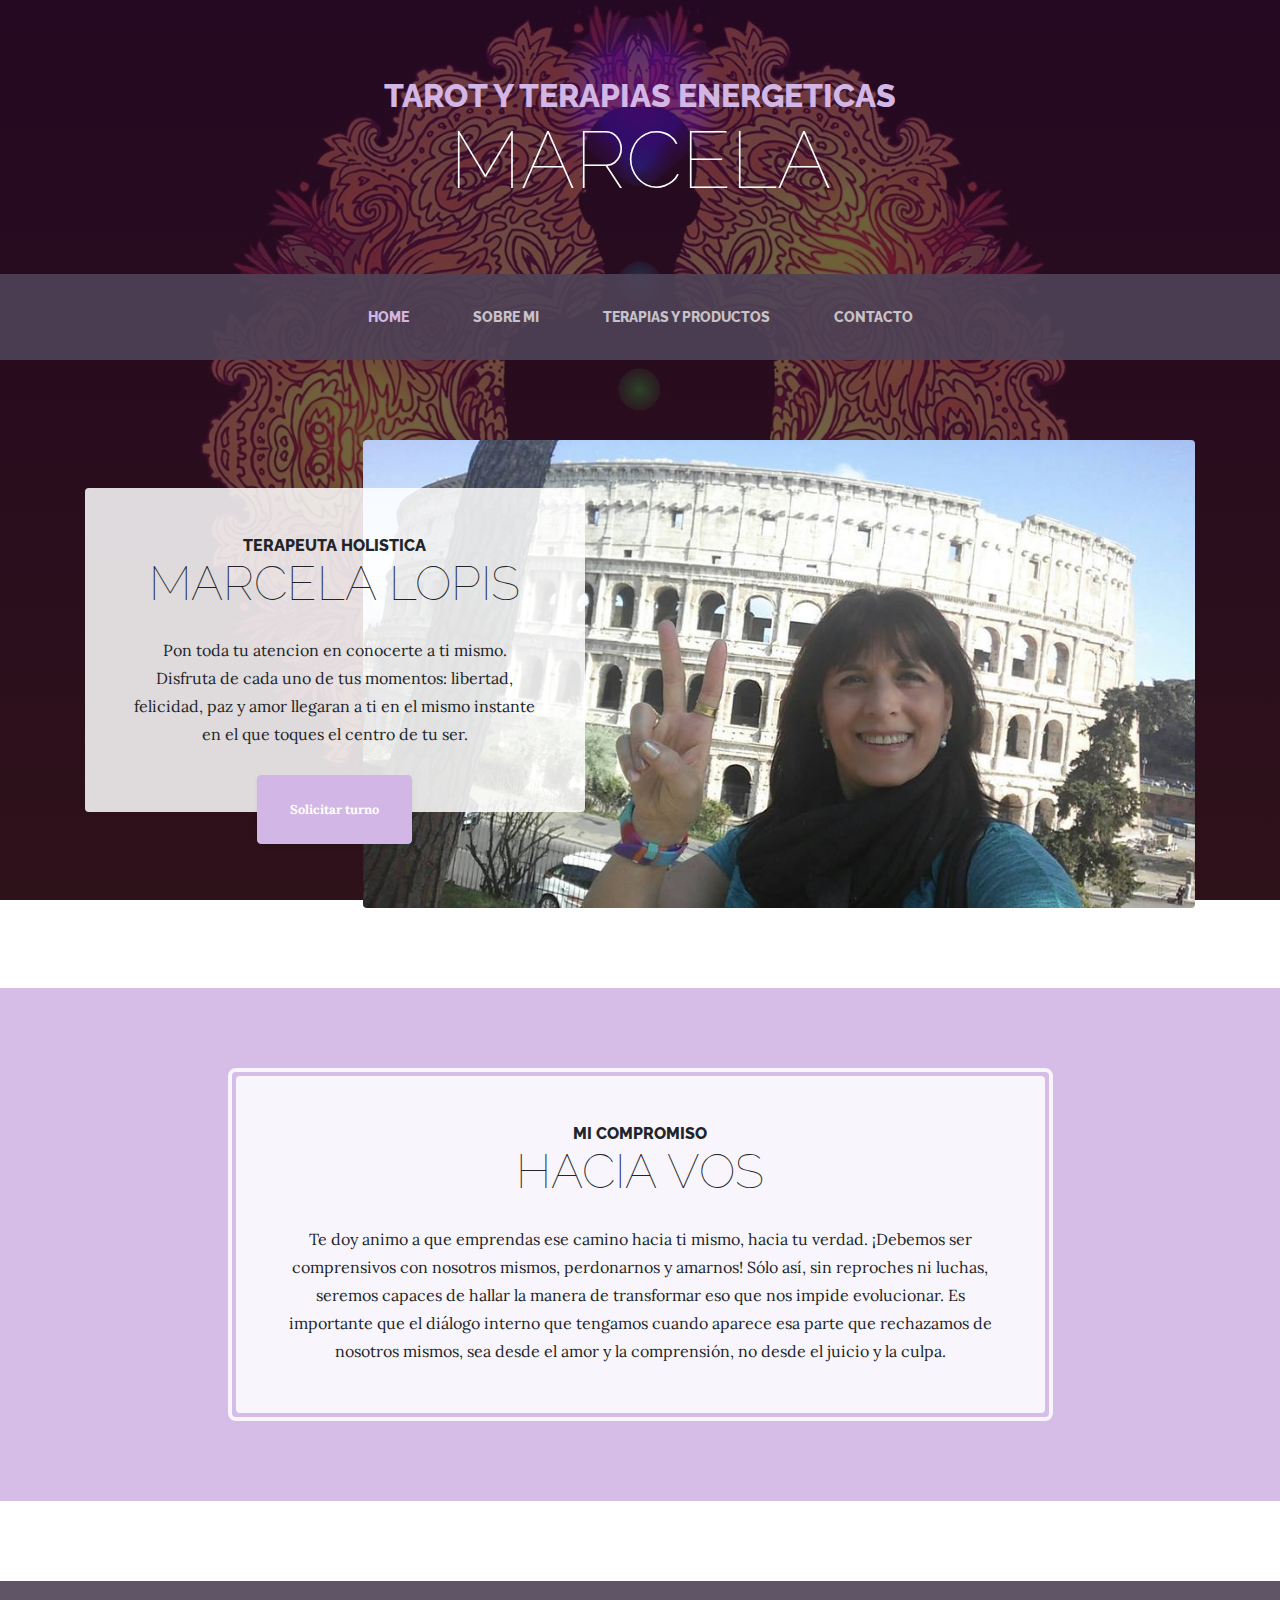
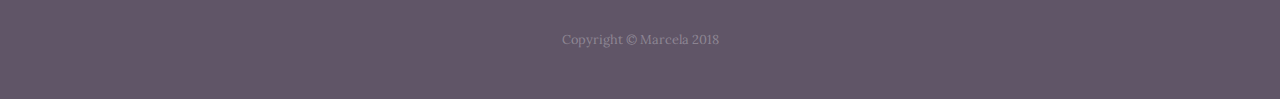
<file: index.html>
<!DOCTYPE html>
<html lang="en">

  <head>

    <meta charset="utf-8">
    <meta name="viewport" content="width=device-width, initial-scale=1, shrink-to-fit=no">
    <meta name="description" content="">
    <meta name="author" content="">

    <title>Marcela - Tarot y Terapias</title>

    <!-- Bootstrap core CSS -->
    <link href="vendor/bootstrap/css/bootstrap.min.css" rel="stylesheet">

    <!-- Custom fonts for this template -->
    <link href="https://fonts.googleapis.com/css?family=Raleway:100,100i,200,200i,300,300i,400,400i,500,500i,600,600i,700,700i,800,800i,900,900i" rel="stylesheet">
    <link href="https://fonts.googleapis.com/css?family=Lora:400,400i,700,700i" rel="stylesheet">

    <!-- Custom styles for this template -->
    <link href="css/business-casual.css" rel="stylesheet">

  </head>

  <body>

    <h1 class="site-heading text-center text-white d-none d-lg-block">
      <span class="site-heading-upper text-primary mb-3">Tarot y Terapias Energeticas</span>
      <span class="site-heading-lower">Marcela</span>
    </h1>

    <!-- Navigation -->
    <nav class="navbar navbar-expand-lg navbar-dark py-lg-4" id="mainNav">
      <div class="container">
        <a class="navbar-brand text-uppercase text-expanded font-weight-bold d-lg-none" href="#">Marcela</a>
        <button class="navbar-toggler" type="button" data-toggle="collapse" data-target="#navbarResponsive" aria-controls="navbarResponsive" aria-expanded="false" aria-label="Toggle navigation">
          <span class="navbar-toggler-icon"></span>
        </button>
        <div class="collapse navbar-collapse" id="navbarResponsive">
          <ul class="navbar-nav mx-auto">
            <li class="nav-item active px-lg-4">
              <a class="nav-link text-uppercase text-expanded" href="index.html">Home
                <span class="sr-only">(current)</span>
              </a>
            </li>
            <li class="nav-item px-lg-4">
              <a class="nav-link text-uppercase text-expanded" href="about.html">Sobre Mi</a>
            </li>
            <li class="nav-item px-lg-4">
              <a class="nav-link text-uppercase text-expanded" href="products.html">Terapias y Productos</a>
            </li>
            <li class="nav-item px-lg-4">
              <a class="nav-link text-uppercase text-expanded" href="store.html">Contacto</a>
            </li>
          </ul>
        </div>
      </div>
    </nav>

    <section class="page-section clearfix">
      <div class="container">
        <div class="intro">
          <img class="intro-img img-fluid mb-3 mb-lg-0 rounded" src="img/intro.jpg" alt="">
          <div class="intro-text left-0 text-center bg-faded p-5 rounded">
            <h2 class="section-heading mb-4">
              <span class="section-heading-upper">Terapeuta Holistica</span>
              <span class="section-heading-lower">Marcela Lopis</span>
            </h2>
            <p class="mb-3">Pon toda tu atencion en conocerte a ti mismo. Disfruta de cada uno de tus momentos: libertad, felicidad, paz y amor llegaran a ti en el mismo instante en el que toques el centro de tu ser.
            </p>
            <div class="intro-button mx-auto">
              <a class="btn btn-primary btn-xl" href="store.html">Solicitar turno</a>
            </div>
          </div>
        </div>
      </div>
    </section>

    <section class="page-section cta">
      <div class="container">
        <div class="row">
          <div class="col-xl-9 mx-auto">
            <div class="cta-inner text-center rounded">
              <h2 class="section-heading mb-4">
                <span class="section-heading-upper">Mi compromiso</span>
                <span class="section-heading-lower">Hacia vos</span>
              </h2>
              <p class="mb-0">Te doy animo a que emprendas ese camino hacia ti mismo, hacia tu verdad. ¡Debemos ser comprensivos con nosotros mismos, perdonarnos y amarnos! Sólo así, sin reproches ni luchas, seremos capaces de hallar la manera de transformar eso que nos impide evolucionar. Es importante que el diálogo interno que tengamos cuando aparece esa parte que rechazamos de nosotros mismos, sea desde el amor y la comprensión, no desde el juicio y la culpa.</p>
            </div>
          </div>
        </div>
      </div>
    </section>

    <footer class="footer text-faded text-center py-5">
      <div class="container">
        <p class="m-0 small">Copyright &copy; Marcela 2018</p>
      </div>
    </footer>

    <!-- Bootstrap core JavaScript -->
    <script src="vendor/jquery/jquery.min.js"></script>
    <script src="vendor/bootstrap/js/bootstrap.bundle.min.js"></script>

  </body>

</html>
</file>
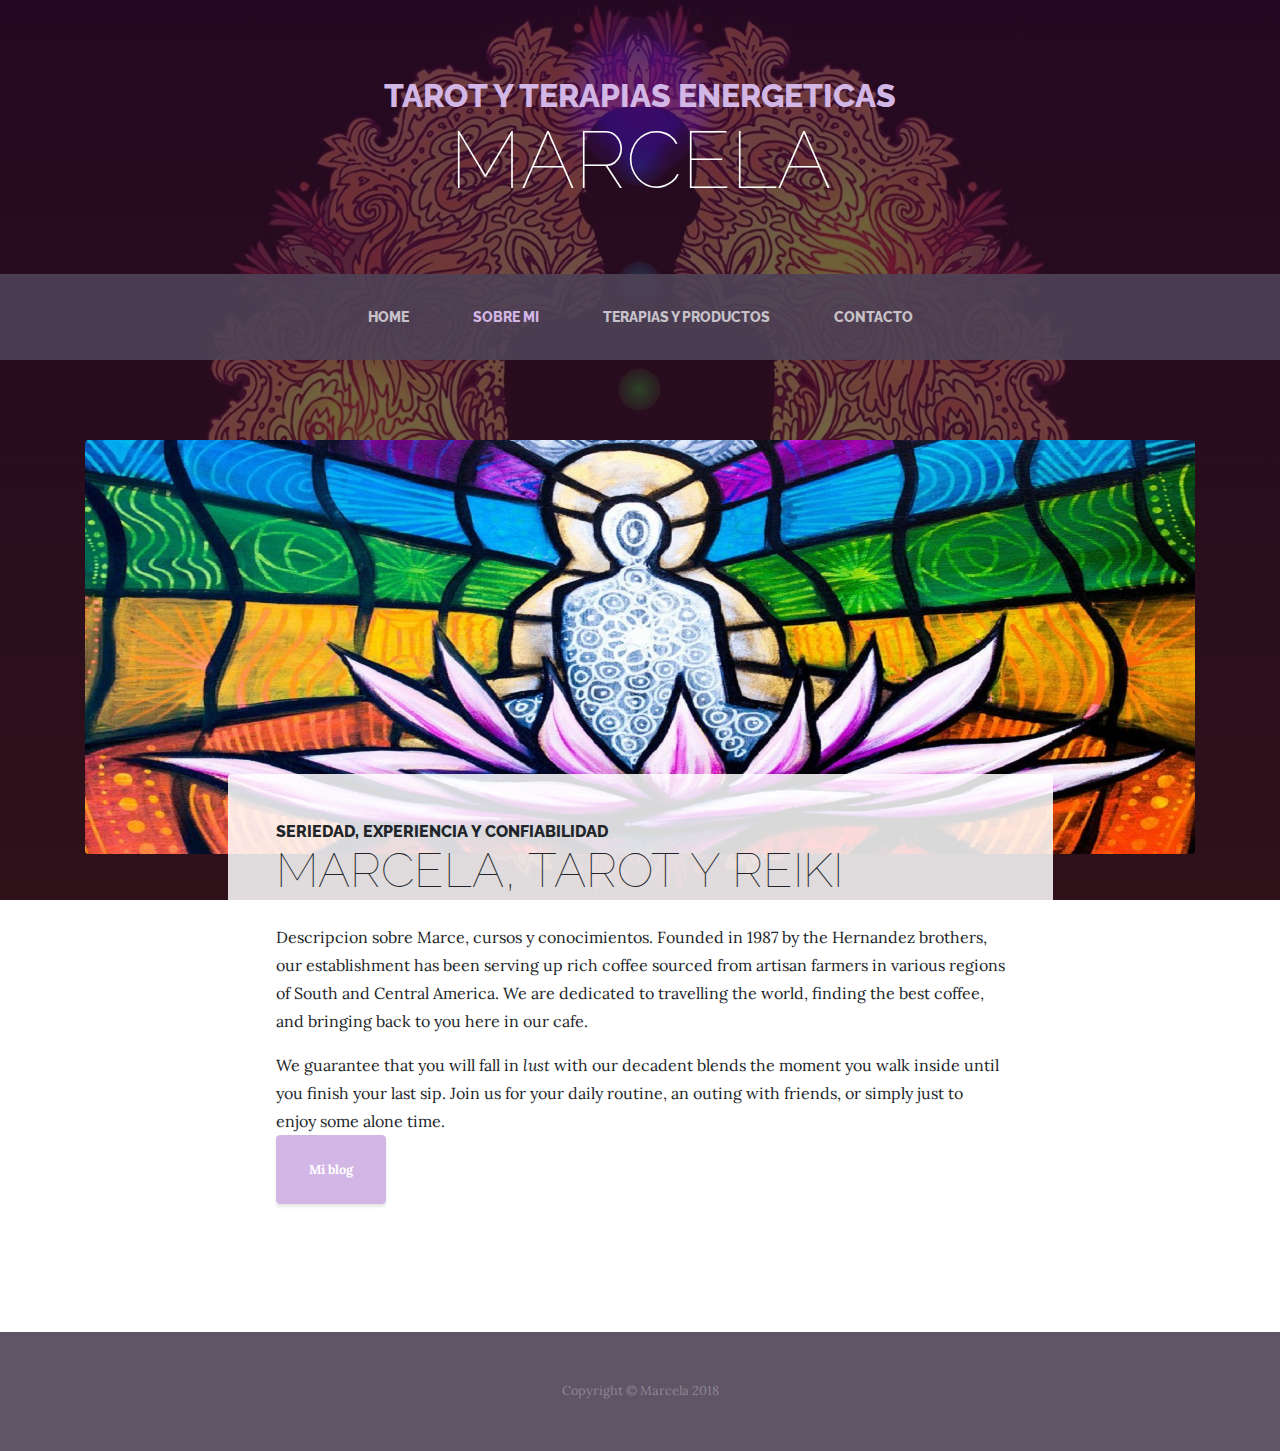
<file: about.html>
<!DOCTYPE html>
<html lang="en">

   <head>

    <meta charset="utf-8">
    <meta name="viewport" content="width=device-width, initial-scale=1, shrink-to-fit=no">
    <meta name="description" content="">
    <meta name="author" content="">

    <title>Marcela - Tarot y Terapias</title>

    <!-- Bootstrap core CSS -->
    <link href="vendor/bootstrap/css/bootstrap.min.css" rel="stylesheet">

    <!-- Custom fonts for this template -->
    <link href="https://fonts.googleapis.com/css?family=Raleway:100,100i,200,200i,300,300i,400,400i,500,500i,600,600i,700,700i,800,800i,900,900i" rel="stylesheet">
    <link href="https://fonts.googleapis.com/css?family=Lora:400,400i,700,700i" rel="stylesheet">

    <!-- Custom styles for this template -->
    <link href="css/business-casual.css" rel="stylesheet">

  </head>

  <body>

    <h1 class="site-heading text-center text-white d-none d-lg-block">
      <span class="site-heading-upper text-primary mb-3">Tarot y Terapias Energeticas</span>
      <span class="site-heading-lower">Marcela</span>
    </h1>

    <!-- Navigation -->
    <nav class="navbar navbar-expand-lg navbar-dark py-lg-4" id="mainNav">
      <div class="container">
        <a class="navbar-brand text-uppercase text-expanded font-weight-bold d-lg-none" href="#">Marcela</a>
        <button class="navbar-toggler" type="button" data-toggle="collapse" data-target="#navbarResponsive" aria-controls="navbarResponsive" aria-expanded="false" aria-label="Toggle navigation">
          <span class="navbar-toggler-icon"></span>
        </button>
        <div class="collapse navbar-collapse" id="navbarResponsive">
          <ul class="navbar-nav mx-auto">
            <li class="nav-item px-lg-4">
              <a class="nav-link text-uppercase text-expanded" href="index.html">Home
                
              </a>
            </li>
            <li class="nav-item active px-lg-4">
              <a class="nav-link text-uppercase text-expanded" href="about.html">Sobre Mi
                <span class="sr-only">(current)</span>
              </a>
            </li>
            <li class="nav-item px-lg-4">
              <a class="nav-link text-uppercase text-expanded" href="products.html">Terapias y Productos</a>
            </li>
            <li class="nav-item px-lg-4">
              <a class="nav-link text-uppercase text-expanded" href="store.html">Contacto</a>
            </li>
          </ul>
        </div>
      </div>
    </nav>

    <section class="page-section about-heading">
      <div class="container">
        <img class="img-fluid rounded about-heading-img mb-3 mb-lg-0" src="img/about.jpg" alt="">
        <div class="about-heading-content">
          <div class="row">
            <div class="col-xl-9 col-lg-10 mx-auto">
              <div class="bg-faded rounded p-5">
                <h2 class="section-heading mb-4">
                  <span class="section-heading-upper">Seriedad, experiencia y confiabilidad</span>
                  <span class="section-heading-lower">Marcela, Tarot y Reiki</span>
                </h2>
                <p>Descripcion sobre Marce, cursos y conocimientos. Founded in 1987 by the Hernandez brothers, our establishment has been serving up rich coffee sourced from artisan farmers in various regions of South and Central America. We are dedicated to travelling the world, finding the best coffee, and bringing back to you here in our cafe.</p>
                <p class="mb-0">We guarantee that you will fall in <em>lust</em> with our decadent blends the moment you walk inside until you finish your last sip. Join us for your daily routine, an outing with friends, or simply just to enjoy some alone time.</p>
                <a class="btn btn-primary btn-xl" href="https://tarot-profesionalmarcela.blogspot.com">Mi blog</a>
              </div>
            </div>
          </div>
        </div>
      </div>
    </section>

    <footer class="footer text-faded text-center py-5">
      <div class="container">
        <p class="m-0 small">Copyright &copy; Marcela 2018</p>
      </div>
    </footer>

    <!-- Bootstrap core JavaScript -->
    <script src="vendor/jquery/jquery.min.js"></script>
    <script src="vendor/bootstrap/js/bootstrap.bundle.min.js"></script>

  </body>

</html>
</file>
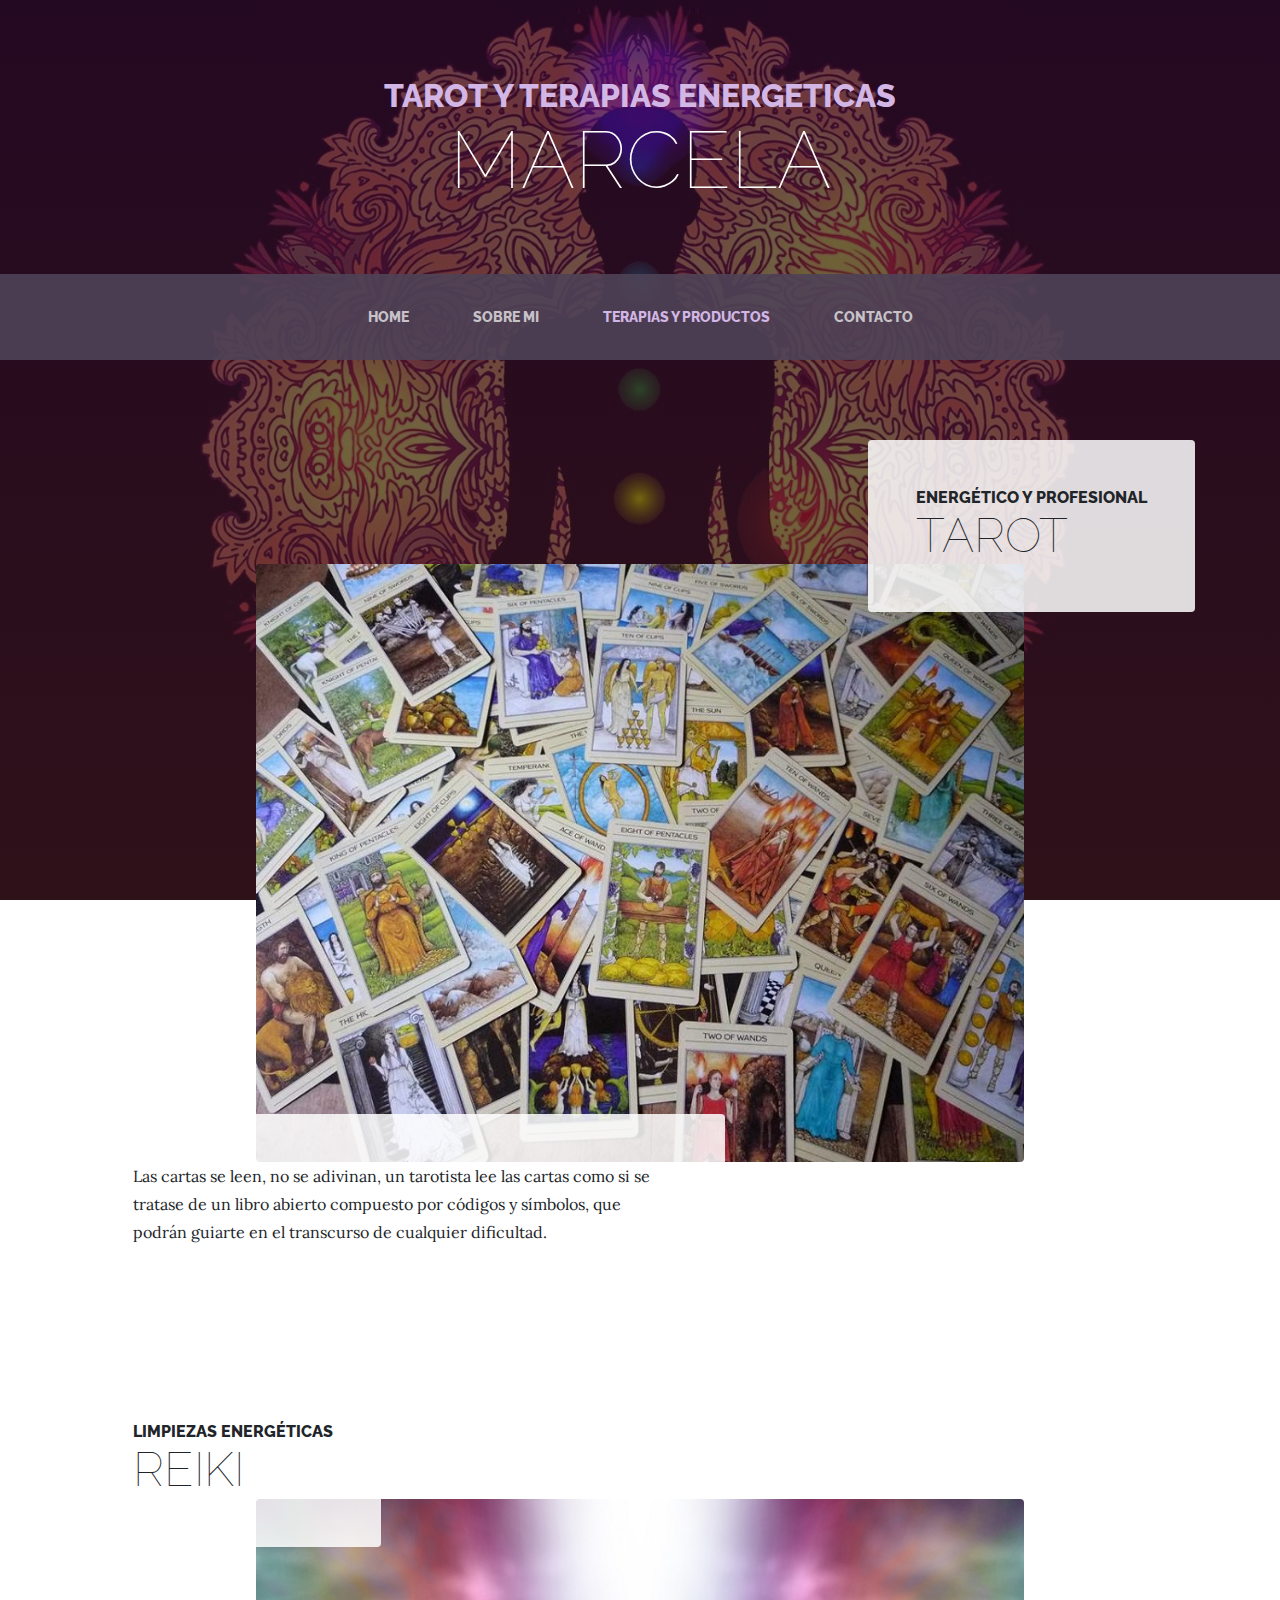
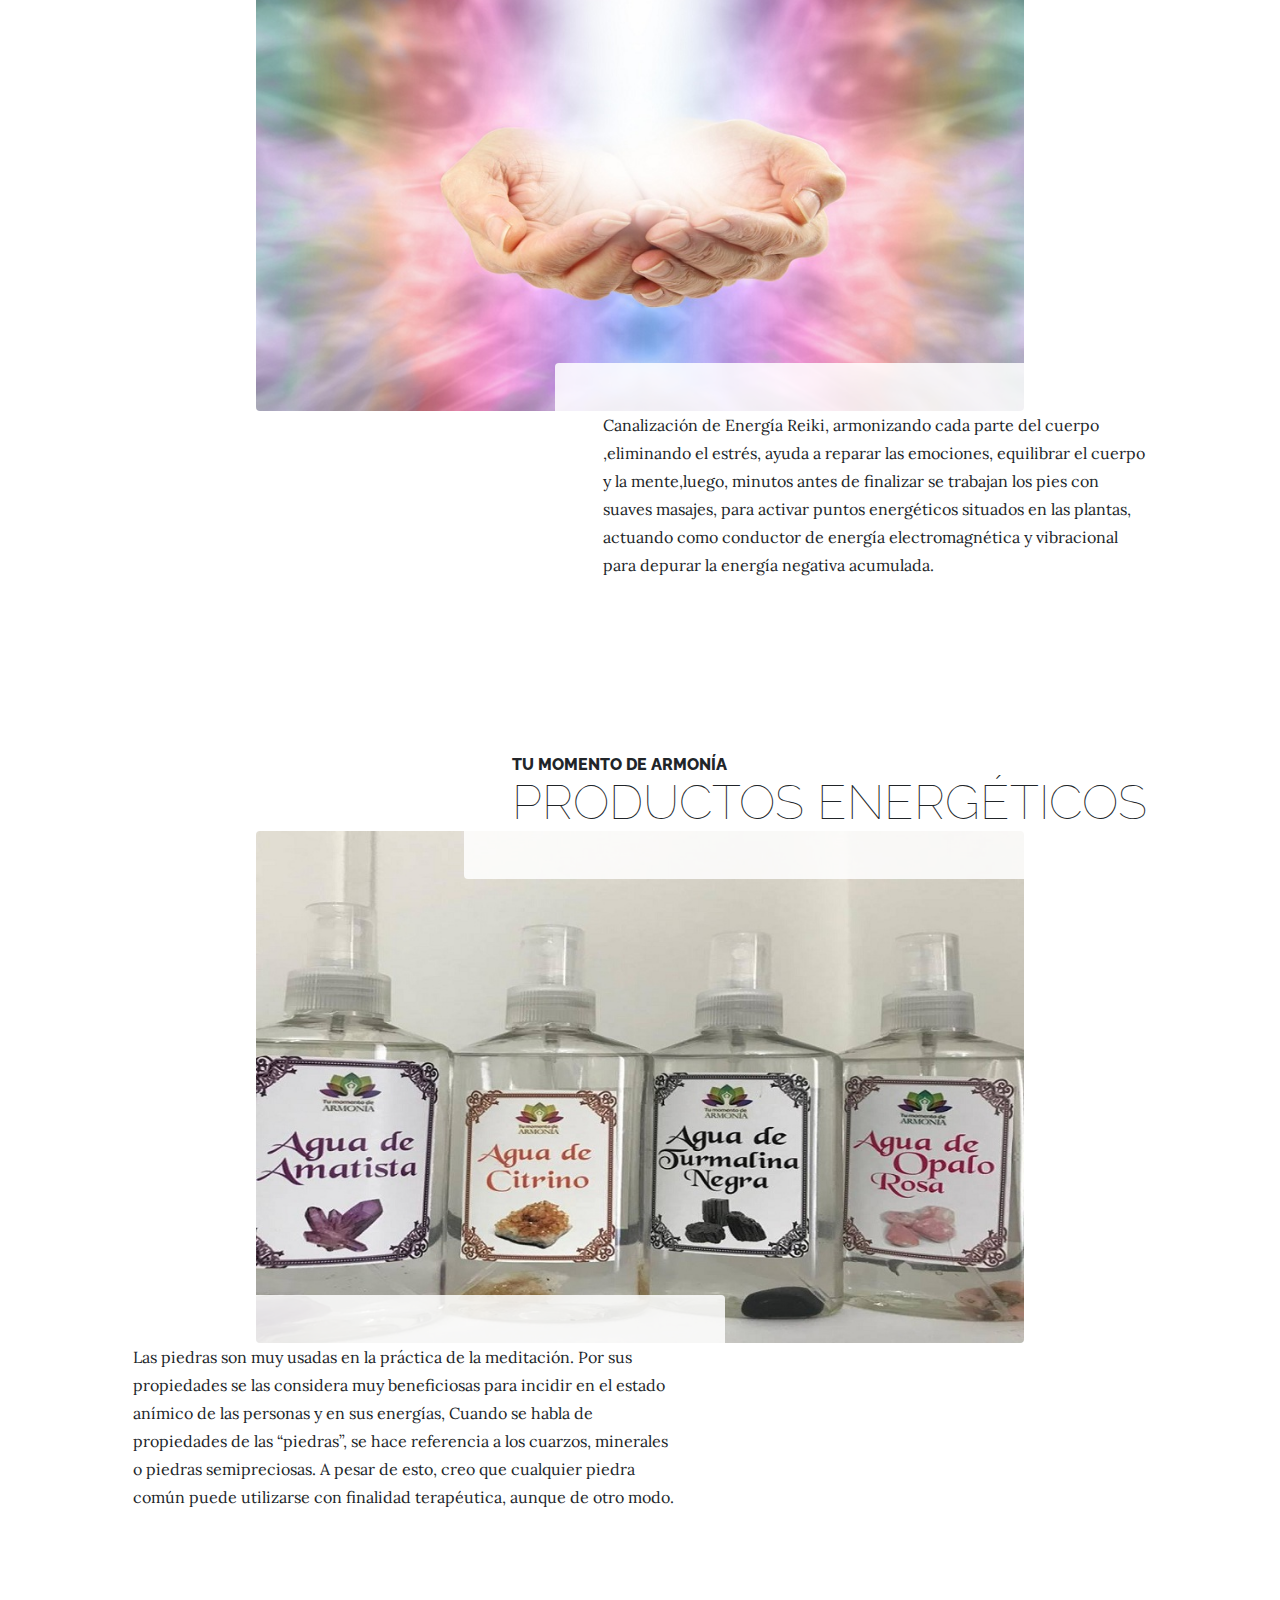
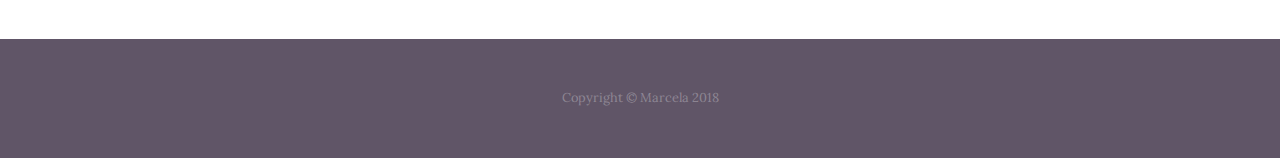
<file: products.html>
<!DOCTYPE html>
<html lang="en">

   <head>

    <meta charset="utf-8">
    <meta name="viewport" content="width=device-width, initial-scale=1, shrink-to-fit=no">
    <meta name="description" content="">
    <meta name="author" content="">

    <title>Marcela - Tarot y Terapias</title>

    <!-- Bootstrap core CSS -->
    <link href="vendor/bootstrap/css/bootstrap.min.css" rel="stylesheet">

    <!-- Custom fonts for this template -->
    <link href="https://fonts.googleapis.com/css?family=Raleway:100,100i,200,200i,300,300i,400,400i,500,500i,600,600i,700,700i,800,800i,900,900i" rel="stylesheet">
    <link href="https://fonts.googleapis.com/css?family=Lora:400,400i,700,700i" rel="stylesheet">

    <!-- Custom styles for this template -->
    <link href="css/business-casual.css" rel="stylesheet">

  </head>

  <body>

    <h1 class="site-heading text-center text-white d-none d-lg-block">
      <span class="site-heading-upper text-primary mb-3">Tarot y Terapias Energeticas</span>
      <span class="site-heading-lower">Marcela</span>
    </h1>

    <!-- Navigation -->
    <nav class="navbar navbar-expand-lg navbar-dark py-lg-4" id="mainNav">
      <div class="container">
        <a class="navbar-brand text-uppercase text-expanded font-weight-bold d-lg-none" href="#">Marcela</a>
        <button class="navbar-toggler" type="button" data-toggle="collapse" data-target="#navbarResponsive" aria-controls="navbarResponsive" aria-expanded="false" aria-label="Toggle navigation">
          <span class="navbar-toggler-icon"></span>
        </button>
        <div class="collapse navbar-collapse" id="navbarResponsive">
          <ul class="navbar-nav mx-auto">
            <li class="nav-item px-lg-4">
              <a class="nav-link text-uppercase text-expanded" href="index.html">Home
                
              </a>
            </li>
            <li class="nav-item px-lg-4">
              <a class="nav-link text-uppercase text-expanded" href="about.html">Sobre Mi</a>
            </li>
            <li class="nav-item active px-lg-4">
              <a class="nav-link text-uppercase text-expanded" href="products.html">Terapias y Productos
                <span class="sr-only">(current)</span>
              </a>
            </li>
            <li class="nav-item px-lg-4">
              <a class="nav-link text-uppercase text-expanded" href="store.html">Contacto</a>
            </li>
          </ul>
        </div>
      </div>
    </nav>

    <section class="page-section">
      <div class="container">
        <div class="product-item">
          <div class="product-item-title d-flex">
            <div class="bg-faded p-5 d-flex ml-auto rounded">
              <h2 class="section-heading mb-0">
                <span class="section-heading-upper">Energético y Profesional</span>
                <span class="section-heading-lower">Tarot</span>
              </h2>
            </div>
          </div>
          <img class="product-item-img mx-auto d-flex rounded img-fluid mb-3 mb-lg-0" src="img/products-01.jpg" alt="">
          <div class="product-item-description d-flex mr-auto">
            <div class="bg-faded p-5 rounded">
              <p class="mb-0"> Las cartas se leen, no se adivinan, un tarotista lee las cartas como si se tratase de un libro abierto compuesto por códigos y símbolos, que podrán guiarte en el transcurso de cualquier dificultad.</p>
            </div>
          </div>
        </div>
      </div>
    </section>

    <section class="page-section">
      <div class="container">
        <div class="product-item">
          <div class="product-item-title d-flex">
            <div class="bg-faded p-5 d-flex mr-auto rounded">
              <h2 class="section-heading mb-0">
                <span class="section-heading-upper">Limpiezas energéticas</span>
                <span class="section-heading-lower">Reiki</span>
              </h2>
            </div>
          </div>
          <img class="product-item-img mx-auto d-flex rounded img-fluid mb-3 mb-lg-0" src="img/products-02.jpg" alt="">
          <div class="product-item-description d-flex ml-auto">
            <div class="bg-faded p-5 rounded">
              <p class="mb-0">Canalización de Energía Reiki, armonizando cada parte del cuerpo ,eliminando el estrés, ayuda a reparar las emociones, equilibrar el cuerpo y la mente,luego, minutos antes de finalizar se trabajan los pies con suaves masajes, para activar puntos energéticos situados  en las plantas, actuando como conductor de energía electromagnética y vibracional para depurar la energía negativa acumulada.</p>
            </div>
          </div>
        </div>
      </div>
    </section>

    <section class="page-section">
      <div class="container">
        <div class="product-item">
          <div class="product-item-title d-flex">
            <div class="bg-faded p-5 d-flex ml-auto rounded">
              <h2 class="section-heading mb-0">
                <span class="section-heading-upper">Tu momento de armonía</span>
                <span class="section-heading-lower">Productos Energéticos</span>
              </h2>
            </div>
          </div>
          <img class="product-item-img mx-auto d-flex rounded img-fluid mb-3 mb-lg-0" src="img/products-03.jpg" alt="">
          <div class="product-item-description d-flex mr-auto">
            <div class="bg-faded p-5 rounded">
              <p class="mb-0"> Las piedras son muy usadas en la práctica de la meditación. Por sus propiedades se las considera muy beneficiosas para incidir en el estado anímico de las personas y en sus energías,  Cuando se habla de propiedades de las “piedras”, se hace referencia a los cuarzos, minerales o piedras semipreciosas. A pesar de esto, creo que cualquier piedra común puede utilizarse con finalidad terapéutica, aunque de otro modo.</p>
            </div>
          </div>
        </div>
      </div>
    </section>

    <footer class="footer text-faded text-center py-5">
      <div class="container">
        <p class="m-0 small">Copyright &copy; Marcela 2018</p>
      </div>
    </footer>

    <!-- Bootstrap core JavaScript -->
    <script src="vendor/jquery/jquery.min.js"></script>
    <script src="vendor/bootstrap/js/bootstrap.bundle.min.js"></script>

  </body>

</html>
</file>
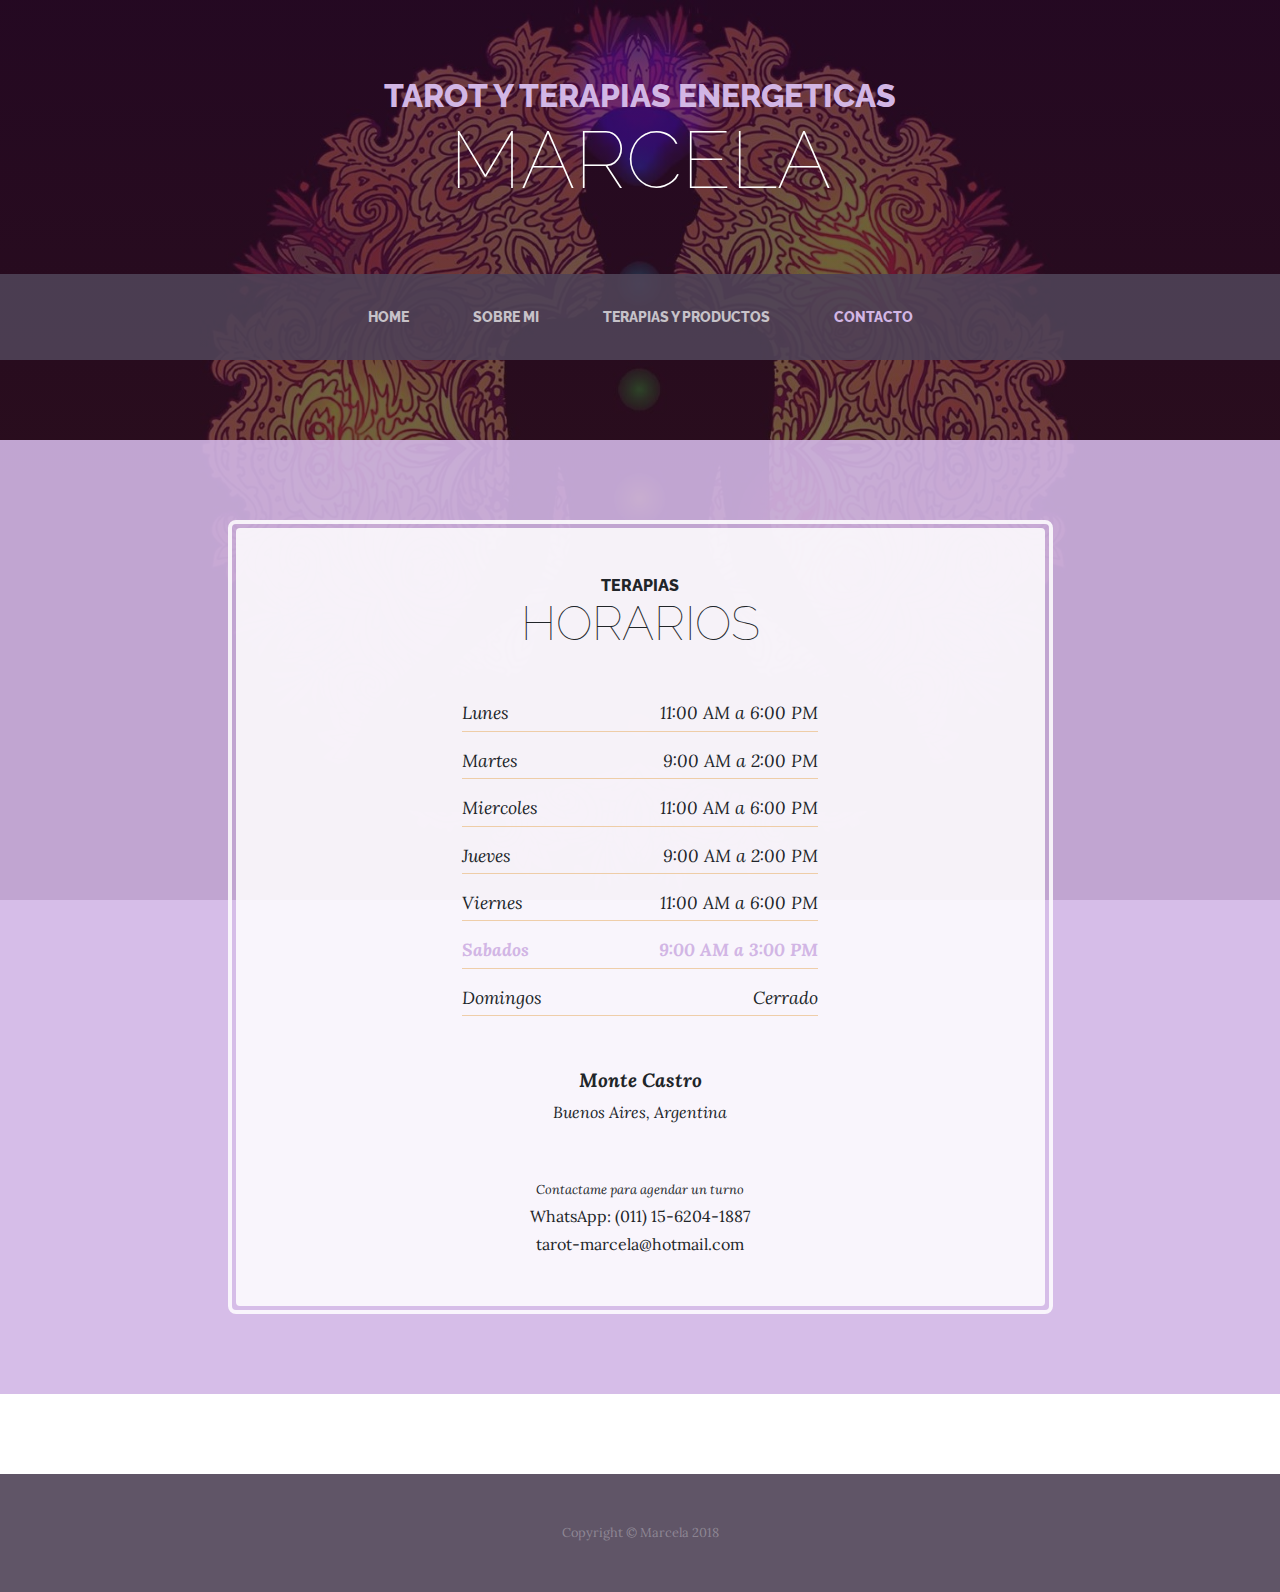
<file: store.html>
<!DOCTYPE html>
<html lang="en">

  <head>

    <meta charset="utf-8">
    <meta name="viewport" content="width=device-width, initial-scale=1, shrink-to-fit=no">
    <meta name="description" content="">
    <meta name="author" content="">

    <title>Marcela - Tarot y Terapias</title>

    <!-- Bootstrap core CSS -->
    <link href="vendor/bootstrap/css/bootstrap.min.css" rel="stylesheet">

    <!-- Custom fonts for this template -->
    <link href="https://fonts.googleapis.com/css?family=Raleway:100,100i,200,200i,300,300i,400,400i,500,500i,600,600i,700,700i,800,800i,900,900i" rel="stylesheet">
    <link href="https://fonts.googleapis.com/css?family=Lora:400,400i,700,700i" rel="stylesheet">

    <!-- Custom styles for this template -->
    <link href="css/business-casual.css" rel="stylesheet">

  </head>

  <body>

    <h1 class="site-heading text-center text-white d-none d-lg-block">
      <span class="site-heading-upper text-primary mb-3">Tarot y Terapias Energeticas</span>
      <span class="site-heading-lower">Marcela</span>
    </h1>

    <!-- Navigation -->
    <nav class="navbar navbar-expand-lg navbar-dark py-lg-4" id="mainNav">
      <div class="container">
        <a class="navbar-brand text-uppercase text-expanded font-weight-bold d-lg-none" href="#">Marcela</a>
        <button class="navbar-toggler" type="button" data-toggle="collapse" data-target="#navbarResponsive" aria-controls="navbarResponsive" aria-expanded="false" aria-label="Toggle navigation">
          <span class="navbar-toggler-icon"></span>
        </button>
        <div class="collapse navbar-collapse" id="navbarResponsive">
          <ul class="navbar-nav mx-auto">
            <li class="nav-item px-lg-4">
              <a class="nav-link text-uppercase text-expanded" href="index.html">Home
                
              </a>
            </li>
            <li class="nav-item px-lg-4">
              <a class="nav-link text-uppercase text-expanded" href="about.html">Sobre Mi</a>
            </li>
            <li class="nav-item px-lg-4">
              <a class="nav-link text-uppercase text-expanded" href="products.html">Terapias y Productos</a>
            </li>
            <li class="nav-item active px-lg-4">
              <a class="nav-link text-uppercase text-expanded" href="store.html">Contacto
                <span class="sr-only">(current)</span>
              </a>
            </li>
          </ul>
        </div>
      </div>
    </nav>

    <section class="page-section cta">
      <div class="container">
        <div class="row">
          <div class="col-xl-9 mx-auto">
            <div class="cta-inner text-center rounded">
              <h2 class="section-heading mb-5">
                <span class="section-heading-upper">Terapias</span>
                <span class="section-heading-lower">Horarios</span>
              </h2>
              <ul class="list-unstyled list-hours mb-5 text-left mx-auto">
                <li class="list-unstyled-item list-hours-item d-flex">
                  Lunes
                  <span class="ml-auto">11:00 AM a 6:00 PM</span>
                </li>
                <li class="list-unstyled-item list-hours-item d-flex">
                  Martes
                  <span class="ml-auto">9:00 AM a 2:00 PM</span>
                </li>
                <li class="list-unstyled-item list-hours-item d-flex">
                  Miercoles
                  <span class="ml-auto">11:00 AM a 6:00 PM</span>
                </li>
                <li class="list-unstyled-item list-hours-item d-flex">
                  Jueves
                  <span class="ml-auto">9:00 AM a 2:00 PM</span>
                </li>
                <li class="list-unstyled-item list-hours-item d-flex">
                  Viernes
                  <span class="ml-auto">11:00 AM a 6:00 PM</span>
                </li>
                <li class="list-unstyled-item list-hours-item d-flex">
                  Sabados
                  <span class="ml-auto">9:00 AM a 3:00 PM</span>
                </li>
                <li class="list-unstyled-item list-hours-item d-flex">
                  Domingos
                  <span class="ml-auto">Cerrado</span>
                </li>
              </ul>
              <p class="address mb-5">
                <em>
                  <strong>Monte Castro</strong>
                  <br>
                  Buenos Aires, Argentina
                </em>
              </p>
              <p class="mb-0">
                <small>
                  <em>Contactame para agendar un turno</em>
                </small>
                <br>
                WhatsApp: (011) 15-6204-1887
                <br>
                tarot-marcela@hotmail.com
              </p>
            </div>
          </div>
        </div>
      </div>
    </section>


    <footer class="footer text-faded text-center py-5">
      <div class="container">
        <p class="m-0 small">Copyright &copy; Marcela 2018</p>
      </div>
    </footer>

    <!-- Bootstrap core JavaScript -->
    <script src="vendor/jquery/jquery.min.js"></script>
    <script src="vendor/bootstrap/js/bootstrap.bundle.min.js"></script>

  </body>

  <!-- Script to highlight the active date in the hours list -->
  <script>
    $('.list-hours li').eq(new Date().getDay()).addClass('today');
  </script>

</html>
</file>
<file: css/business-casual.css>
/*!
 * Start Bootstrap - Business Casual v4.1.1 (https://startbootstrap.com/template-overviews/business-casual)
 * Copyright 2013-2018 Start Bootstrap
 * Licensed under MIT (https://github.com/BlackrockDigital/startbootstrap-business-casual/blob/master/LICENSE)
 */
body {
  font-family: 'Lora';
  background: linear-gradient(rgba(32, 10 ,29, 0.65), rgba(47, 23, 15, 0.65)), url("../img/bg.jpg");
  background-attachment: fixed;
  background-position: center;
  background-size: cover;
}

h1,
h2,
h3,
h4,
h5,
h6 {
  font-family: 'Raleway';
}

p {
  line-height: 1.75;
}

.text-faded {
  color: rgba(255, 255, 255, 0.3);
}

.site-heading {
  margin-top: 5rem;
  margin-bottom: 5rem;
  text-transform: uppercase;
  line-height: 1;
  font-family: 'Raleway';
}

.site-heading .site-heading-upper {
  display: block;
  font-size: 2rem;
  font-weight: 800;
}

.site-heading .site-heading-lower {
  font-size: 5rem;
  font-weight: 100;
  line-height: 4rem;
}

.page-section {
  margin-top: 5rem;
  margin-bottom: 5rem;
}

.section-heading {
  text-transform: uppercase;
}

.section-heading .section-heading-upper {
  display: block;
  font-size: 1rem;
  font-weight: 800;
}

.section-heading .section-heading-lower {
  display: block;
  font-size: 3rem;
  font-weight: 100;
}

.bg-faded {
  background-color: rgba(255, 255, 255, 0.85);
}

#mainNav {
  background-color: rgba(79, 67, 86, 0.9);
  font-family: 'Raleway';
}

#mainNav .navbar-brand {
  color: #c58bf4;
}

#mainNav .navbar-nav .nav-item .nav-link {
  color: rgba(255, 255, 255, 0.7);
  font-weight: 800;
}

#mainNav .navbar-nav .nav-item.active .nav-link {
  color: #D2B6E5;
}

@media (min-width: 992px) {
  #mainNav .navbar-nav .nav-item .nav-link {
    font-size: 0.9rem;
  }
  #mainNav .navbar-nav .nav-item .nav-link:hover {
    color: rgba(255, 255, 255, 0.4);
  }
  #mainNav .navbar-nav .nav-item.active .nav-link:hover {
    color: #D2B6E5;
  }
}

.btn-xl {
  font-weight: 700;
  font-size: 0.8rem;
  padding-top: 1.5rem;
  padding-bottom: 1.5rem;
  padding-left: 2rem;
  padding-right: 2rem;
}

.intro {
  position: relative;
}

@media (min-width: 992px) {
  .intro .intro-img {
    width: 75%;
    float: right;
  }
  .intro .intro-text {
    left: 0;
    width: 60%;
    margin-top: 3rem;
    position: absolute;
  }
  .intro .intro-text .intro-button {
    width: 100%;
    left: 0;
    position: absolute;
    bottom: -2rem;
  }
}

@media (min-width: 1200px) {
  .intro .intro-text {
    width: 45%;
  }
}

.cta {
  padding-top: 5rem;
  padding-bottom: 5rem;
  background-color: rgba(210, 182, 229, 0.9);
}

.cta .cta-inner {
  position: relative;
  padding: 3rem;
  margin: 0.5rem;
  background-color: rgba(255, 255, 255, 0.85);
}

.cta .cta-inner:before {
  border-radius: 0.5rem;
  content: '';
  position: absolute;
  top: -0.5rem;
  bottom: -0.5rem;
  left: -0.5rem;
  right: -0.5rem;
  border: 0.25rem solid rgba(255, 255, 255, 0.85);
}

@media (min-width: 992px) {
  .about-heading .about-heading-img {
    position: relative;
    z-index: 0;
  }
  .about-heading .about-heading-content {
    margin-top: -5rem;
    position: relative;
    z-index: 1;
  }
}

@media (min-width: 992px) {
  .product-item .product-item-title {
    position: relative;
    z-index: 1;
    margin-bottom: -3rem;
  }
  .product-item .product-item-img {
    position: relative;
    z-index: 0;
    max-width: 60vw;
  }
  .product-item .product-item-description {
    position: relative;
    z-index: 1;
    margin-top: -3rem;
    max-width: 50vw;
  }
}

.list-hours {
  font-size: 0.9rem;
}

.list-hours .list-hours-item {
  border-bottom: 1px solid rgba(230, 167, 86, 0.5);
  padding-bottom: .25rem;
  margin-bottom: 1rem;
  font-style: italic;
}

.list-hours .list-hours-item.today {
  font-weight: bold;
  color: #D2B6E5;
}

@media (min-width: 992px) {
  .list-hours {
    width: 50%;
    font-size: 1.1rem;
  }
}

.address strong {
  font-size: 1.2rem;
}

.footer {
  background-color: rgba(79, 67, 86, 0.9);
}

.text-primary {
  color: #D2B6E5 !important;
}

.bg-primary {
  background-color: #D2B6E5 !important;
}

.a{
  color: #D2B6E5;
}

.btn {
  box-shadow: 0px 3px 3px 0px rgba(33, 37, 41, 0.1);
}

.btn-primary {
  background-color: #D2B6E5;
  border-color: #D2B6E5;
}

.btn-primary:hover, .btn-primary:focus, .btn-primary:active {
  background-color: #4F4356;
  border-color: #4F4356;
}

.font-weight-light {
  font-weight: 100 !important;
}
</file>
